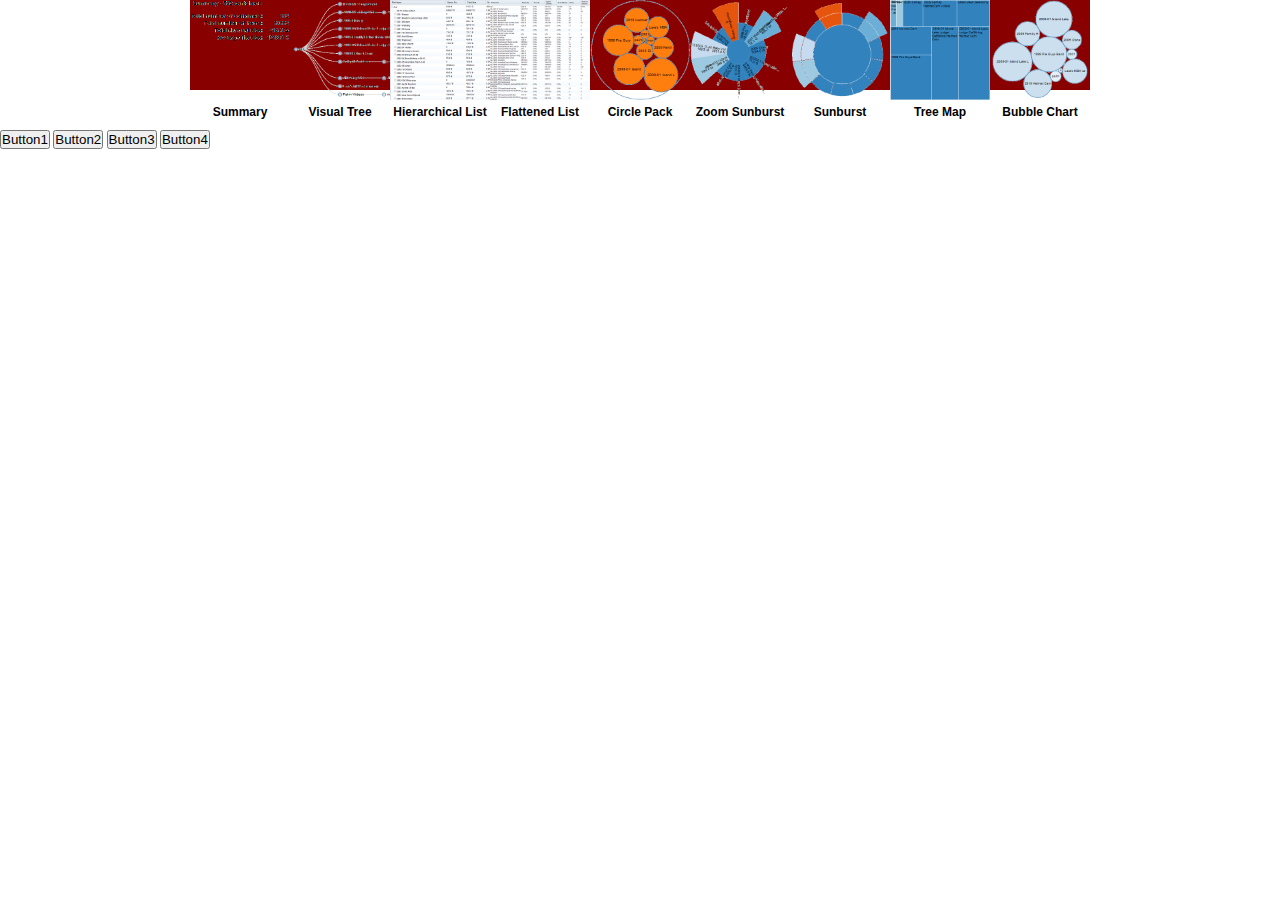
<file: types.html>
<html>
<head>
<script type="text/javascript" src="http://ajax.googleapis.com/ajax/libs/jquery/1.7.1/jquery.min.js"></script>
<script type="text/javascript" src="JS/interface.js"></script>
<style type="text/css" media="all">
*
{
	margin: 0;
	padding: 0;
}
body
{
	background: #fff;
	height: 100%;
	font-family: Arial, Helvetica, sans-serif;
	font-size: 12px;
}
.fisheye{
	text-align: center;
	height: 130px;
	position: relative;
}
a.fisheyeItem
{
	text-align: center;
	color: #000;
	font-weight: bold;
	text-decoration: none;
	width: 40px;
	position: absolute;
	display: block;
	top: 0;
}
.fisheyeItem img
{
	border: none;
	margin: 0 auto 5px auto;
	width: 100%;
	display: block;
    //vertical-align: middle;
}
.fisheyeItem span,
{
	display: none;
	visibility: hidden;
	positon: absolute;
	font-size: 2.0em;
}
.fisheyeContainer
{
	background-color: #800;
	height: 90px;
	width: 400px;
	left: 500px;
	position: absolute;
}
</style>
</head>
<body>
<div id="fisheye" class="fisheye">
	<div class="fisheyeContainer">
		<a href="ljm" class="fisheyeItem"><IMG width="100" hheight="100" src="IMAGES/Summary.PNG"><span>Summary</span></a>
		<a href="ljm" class="fisheyeItem"><IMG width="100" hheight="100" src="IMAGES/VisualTree.PNG"><span>Visual Tree</span></a>
		<a href="ljm" class="fisheyeItem"><IMG width="100" hheight="100" src="IMAGES/HierarchicalList.PNG"><span>Hierarchical List</span></a>
		<a href="ljm" class="fisheyeItem"><IMG width="100" hheight="100" src="IMAGES/FlattenedList.PNG"><span>Flattened List</span></a>
		<a href="ljm" class="fisheyeItem"><IMG width="100" hheight="100" src="IMAGES/CirclePack.PNG"><span>Circle Pack</span></a>
		<a href="ljm" class="fisheyeItem"><IMG width="100" hheight="100" src="IMAGES/ZoomSunburst.PNG"><span>Zoom Sunburst</span></a>
		<a href="ljm" class="fisheyeItem"><IMG width="100" hheight="100" src="IMAGES/Sunburst.PNG"><span>Sunburst</span></a>
		<a href="ljm" class="fisheyeItem"><IMG width="100" hheight="100" src="IMAGES/TreeMap.PNG"><span>Tree Map</span></a>
		<a href="ljm" class="fisheyeItem"><IMG width="100" hheight="100" src="IMAGES/Bubble.PNG"><span>Bubble Chart</span></a>
	</div>
</div>
<div>
<button>Button1</button>
<button>Button2</button>
<button>Button3</button>
<button>Button4</button>
<script type="text/javascript">
	$(document).ready(
		function()
		{
			$('#fisheye').Fisheye(
				{
					maxWidth: 150,
					items: 'a',
					itemsText: 'span',
					container: '.fisheyeContainer',
					itemWidth: 100,
					proximity: 80,
					halign : 'center'
				}
			)
		}
	);
</script>
</body>
</html>
</file>
